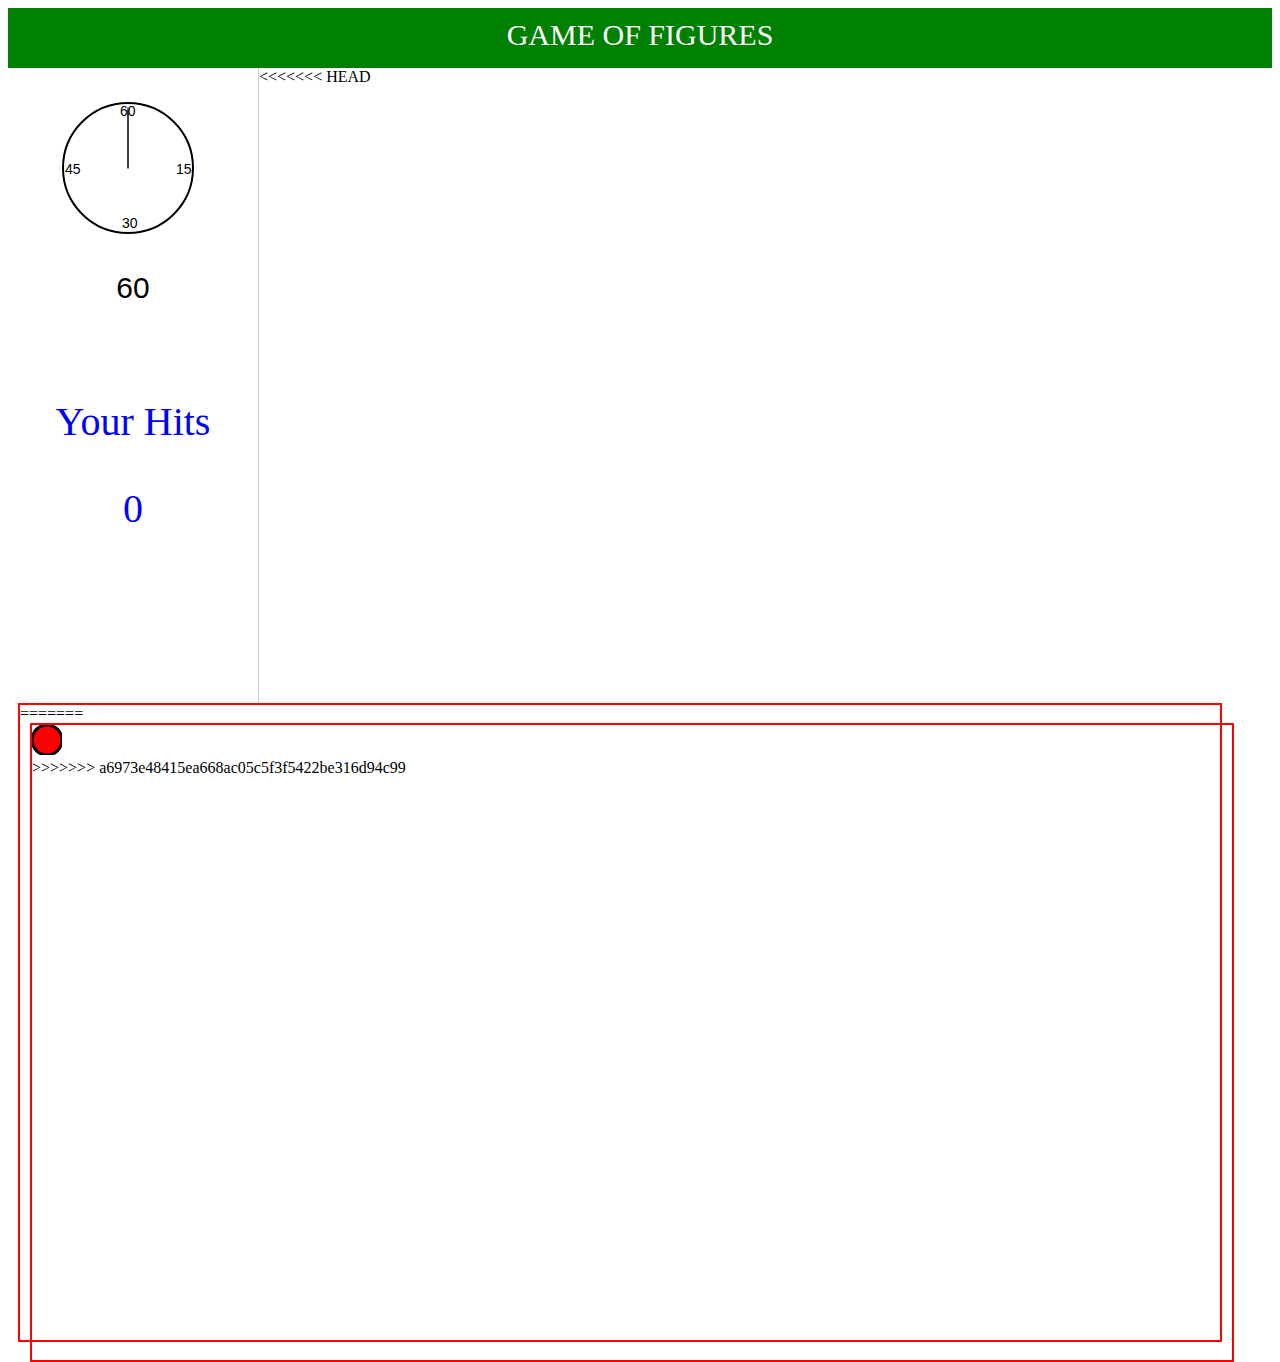
<file: index.html>
<!DOCTYPE html>
<html>
<head>
	<title>Click</title>
	<link rel="stylesheet" type="text/css" href="style.css">
	<script type="text/javascript" src="javascript.js"></script>
	<script src="handlebars-v4.0.11.js"></script>
</head>

<body>

	<div id="header">GAME OF FIGURES</div>

		<div id="side-column">
			<div class="analog-clock">
		        <svg width="140" height="140">
		            <circle id="clock-face" cx="70" cy="70" r="65" />
		            <line id="s-hand" x1="70" y1="70" x2="70" y2="12" />
		            <line id="s-tail" x1="70" y1="70" x2="70" y2="10" />
		            <text x="62" y="18">60</text>
		            <text x="118" y="76">15</text>
		            <text x="64" y="130">30</text>
		            <text x="7" y="76">45</text>
		        </svg>

				<div class="digital-clock">
					<span id="sec">60</span>
				</div>

			</div>

			<div id="status">
				<p>Your Hits</p>
				<p id="hits">0</p>
			</div>

		</div>
		 

<<<<<<< HEAD
	 <div id="game-zone"> 		
 		<div id="shape"></div>
=======
	 <div id="game-zone">
 		
 		<div>
	 		<svg width="30" height="30">
	  			<rect class="shape" id="rect" x="10" y="10" rx="20" ry="20" /> 
	  			<circle class="shape" id="circle" cx="15" cy="15" r="15" stroke="black" stroke-width="3" fill="red" /> 
			  	<ellipse class="shape" id="ellipse" cx="75" cy="75" rx="75" ry="35" style="fill:yellow;stroke:purple;stroke-width:2" />
			  	<polygon class="shape" id="star" points="100,10 40,198 190,78 10,78 160,198" style="fill:lime;stroke:purple;stroke-width:5;fill-rule:evenodd;"/>
			  	<polygon class="shape" id="triangle" points="0,150 75,0 150,150" style="fill:lime;stroke:purple;stroke-width:1" />  
			</svg>
		</div>
>>>>>>> a6973e48415ea668ac05c5f3f5422be316d94c99
		
		<div id="figure"></div>
	<script id="figure-template" type="text/x-handlebars-template">	</script>

</body>
</html>
</file>
<file: style.css>
#header{
	margin: 0px;
	background-color: green;
	height:50px;
	color: white;
	text-align: center;
	padding-top: 10px;
	font-size: 30px;
}

#side-column{
	width:250px;
	height:635px;
	border-right: 1px #CCCCCC solid;
	float:left;
}

.analog-clock{
	width:150px;
	height:200px;
    margin:30px 50px;
    padding:0;
    font-family:sans-serif;
    font-size:14px;
}

#clock-face{
    stroke:black;
    stroke-width:2px;
    fill:white;
}

#s-hand, #s-tail{
    stroke:black;
    stroke-linecap:round;
    stroke-width:1px;
    transition-property: transform;
    transition-duration: 1s;
    transition-timing-function: linear;
}
.digital-clock{
	text-align: center;
	padding-top: 30px;
}

#sec{
    font-size: 30px;
}

#status{
	text-align: center;
	color: blue;
	margin-top: 100px;
	font-size: 40px;
}

#game-zone{
	float:left;
	margin-left: 10px;
	width:1200px;
	height:635px;
	border: 2px solid red;
}

<<<<<<< HEAD
=======
#rect{
	fill:blue;
	stroke:pink;
	stroke-width:5;
	fill-opacity:0.1;
	stroke-opacity:0.9;
}

>>>>>>> a6973e48415ea668ac05c5f3f5422be316d94c99
</file>
